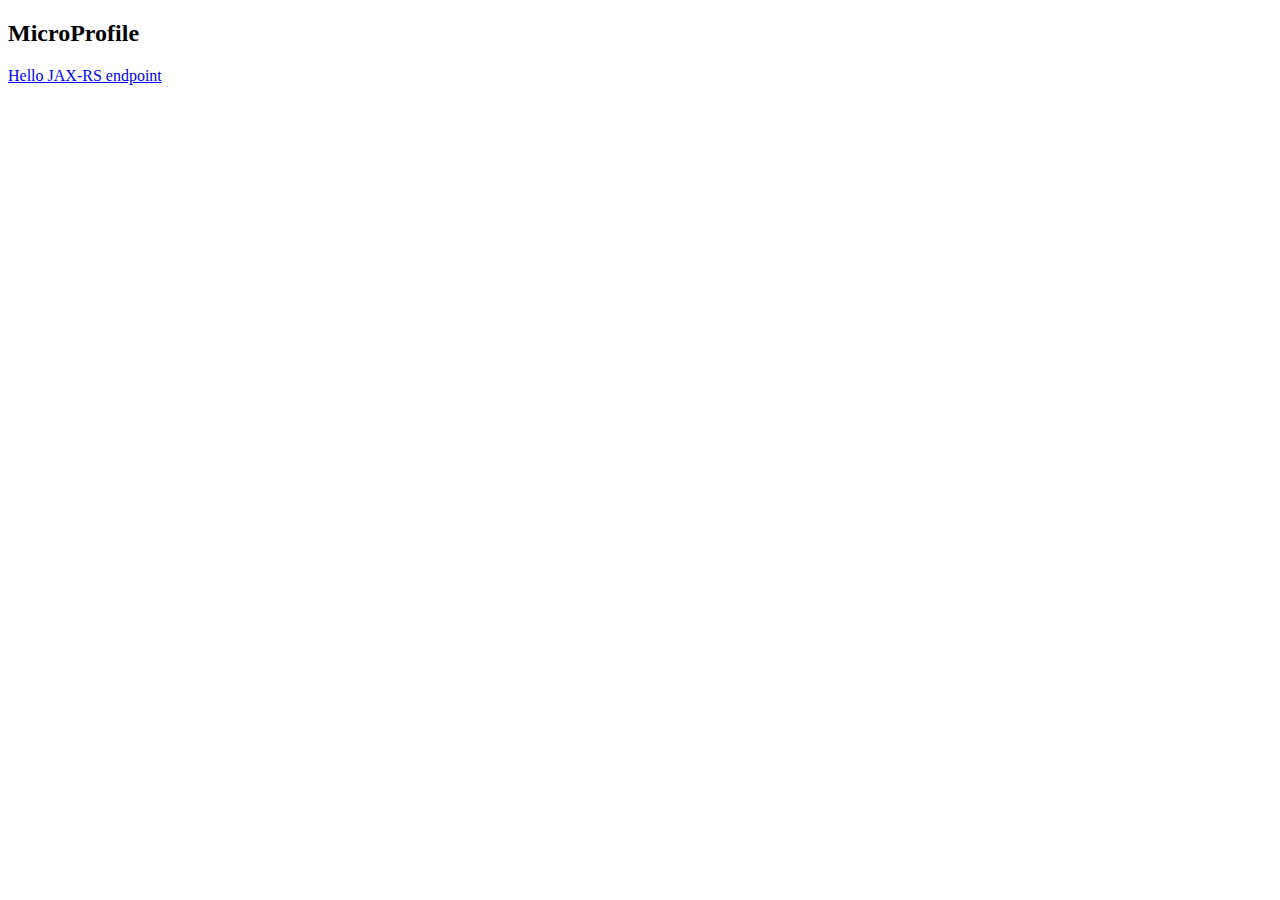
<file: PizzaToGo/ui/src/main/webapp/index.html>
<!DOCTYPE html>
<html lang="en">
  <head>
    <meta charset="UTF-8" />
    <title>Eclipse MicroProfile demo</title>
  </head>
  <body>
    <h2>MicroProfile</h2>

    <a href="data/hello" target="_blank">Hello JAX-RS endpoint</a> <br />
  </body>
</html>
</file>
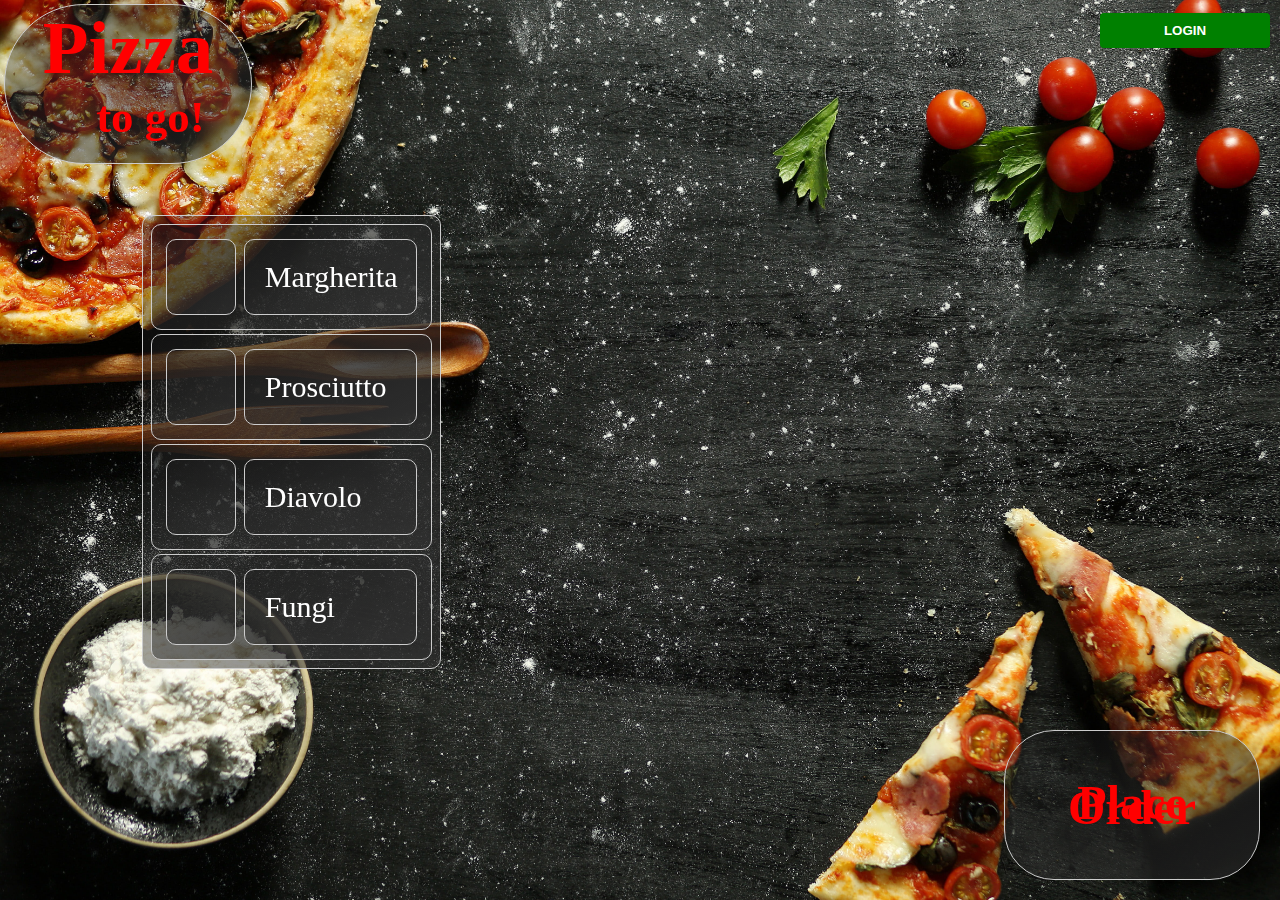
<file: PizzaToGo/services/ui/src/main/webapp/index.html>
<!DOCTYPE html>
<html lang="en">

<head>
	<link rel="stylesheet" type="text/css" href="css/style.css" />
	<link rel="shortcut icon" type="image/jpg" href="assets/favicon.png" />
	<meta charset="UTF-8" />
	<title>Pizza to go!</title>
	<!--    <script type="text/javascript" src="js/webapp.js"></script>-->
</head>

<body>
	<div class="grid-container-header">
		<div class="grid-item">
			<div class="card responsive logo-container" onclick="homeClicked()">
				<h1>Pizza</h1>
				<h2>to go!</h2>
			</div>
		</div>
		<div id="LoginInfo">
			<button class="btn btn-login" id="login-button" onclick="loginButtonClicked()">
				LOGIN
			</button>
		</div>
		<div id="LogoutInfo" style="display: none;">
			<div id="loginText"></div>
			<button class="btn btn-logout" id="logout-button">
				LOGOUT
			</button>
		</div>
	</div>

	<form id="pizzaForm">
		<input type="hidden" id="pizzaName">
		<div class="grid-container-main" id="grid-container-main">

			<div class="grid-item">
				<div class="card p-4">
					<ul id="Pizzaliste">
					</ul>
				</div>
			</div>
			<div class="grid-item" hidden id="pizzaDetails">
				<div class="card p-4" id="pizzaDetaildCard">
					<div class="grid-container">
						<div class="grid-item">
							<div class="pizzaBild card p-4 ">
							</div>
						</div>
						<div class="grid-item">
							<div class="card p-4">
								<div id="pizzaDetailsNameGridContainer" class="grid-container-pizzaDetailsName">
									<div id="pizzaDetailsName" class="pizzaEintrag"></div>
									<div class="card p-4">
										<div class="pizzaEintrag">
											Price:
										</div>
										<div id="pizzaDetailsPrice" class="pizzaPrice"></div>
									</div>
								</div>
								<div id="pizzaDetailsToppings" class="pizzaEintrag"></div>
							</div>
							<div class="card p-4">
								<div id="pizzaDetailsSize"></div>
							</div>
						</div>
					</div>
					<div class="card p-4">
						<div id="pizzaExtraToppingsContainer" class="pizzaToppingsContainerContainer"
							style="padding: 15px; ">
						</div>
					</div>
				</div>
			</div>
		</div>
	</form>

	<form id="loginForm">
		<div class="container-login" hidden id="login-container">
			<div class="card p-4 ">
				<div class="login">
					Username:
					<input type="text" name="Email Input" id="user-loginName">
					Password:
					<input type="password" name="Password Input" id="user-loginPassword">

					<input type="submit" value="Login" id="login">

					No account yet?
					<button class="btn btn-create-account" id="create-account-button"
						onclick="createAccountButtonClicked()">Create Account</button>
				</div>
			</div>
		</div>
	</form>

	<form id="createAccountForm">
		<div class="container-create-account" hidden id="create-account-container">
			<div class="card">
				<div class="create-account">
					<div>
						First Name:
						<input type="text" name="First Name Input" id="user-first-name">
					</div>
					<div>
						Last Name:
						<input type="text" name="Last Name Input" id="user-last-name">
					</div>
					<div>
						Username:
						<input type="text" name="Username Input" id="user-username">
					</div>
					<div>
						E-Mail:
						<input type="text" name="Email Input" id="user-email">
					</div>
					<div>
						Street:
						<input type="text" name="Street Input" id="user-street">
					</div>
					<div>
						House number:
						<input type="text" name="House number Input" id="user-house-number">
					</div>
					<div>
						Postal Code:
						<input type="text" name="Postal Code Input" id="user-postal-code">
					</div>
					<div>
						City:
						<input type="text" name="City Input" id="user-city">
					</div>
					<div>
						Password:
						<input type="password" name="Password Input" id="user-password">
					</div>
					<div>
						Repeat Password:
						<input type="password" name="Repeat Password Input" id="user-repeat-password">
					</div>
				</div>
				<div class="create-account-submit">
					<input type="submit" value="Create Account" id="registrationButton">
				</div>
			</div>
		</div>
	</form>
	<button class="btn btn-addToCart responsive" id="addToCartButton" onclick="addToCartButtonClicked()">Place Order</button>
</body>
<script src="js/webapp.js"></script>
<script src="js/user.js"></script>
<script src="js/access.js"></script>

</html>
</file>
<file: PizzaToGo/services/ui/src/main/webapp/css/style.css>
@charset "ISO-8859-1";

body {
	background-image: url('../assets/background_image.jpg');
	background-repeat: no-repeat;
	background-attachment: fixed;
	background-size: cover;
}

h1 {
	color: red;
	font-size: 250%;
	font-family: "Brush Script MT";
	margin-top: 0;
	margin-bottom: 0;
}

h2 {
	color: red;
	font-size: 150%;
	font-family: "Brush Script MT";
	text-align: center;
	margin-left: 45px;
	margin-top: 0;
	margin-bottom: 20px;
}


.grid-container-header {
	position: fixed;
	left: 0;
	top: 0;
	width: 100%;
	margin: 10p;
	display: grid;
	grid-template-columns: 20% 80%;
}


.grid-container-footer {
	position: fixed;
	left: 0;
	bottom: 0;
	width: 100%;
	display: grid;
	grid-template-columns: 70% 30%;
	padding: 10px;
}


.grid-container-pizzaDetailsName {
	display: grid;
	grid-template-columns: 70% 30%;
	padding: 10px;
}


.grid-container-main {
	position: fixed;
	left: 0;
	top: 201px;
	width: 80%;
	margin-left: 10%;
	display: grid;
	grid-template-columns: 30% 70%;
	padding: 10px;
}


.container-login {
	position: fixed;
	left: 0;
	top: 201px;
	width: 30%;
	margin-left: 30%;
	padding: 5px;
}


.container-create-account {
	position: fixed;
	left: 0;
	top: 201px;
	width: 50%;
	margin-left: 20%;
	padding: 5px;
}

.btn {
	padding: 15px;
	border-radius: 50px;
	border-width: 1px;
	border-style: solid;
	text-align: center;
	font-weight: bold;
	cursor: pointer;
}

.btn-addToCart {
	position: fixed;
	right: 20px;
	bottom: 20px;
	width: 20%;
	height: 150px;
	line-height: 5px;
	font-weight: bold;
	color: red;
	background-color: transparent;
	background-image: linear-gradient(to bottom right, rgba(30, 30, 30, 0.3), rgba(50, 50, 50, 0.6));


	font-size: 300%;
	font-family: "Brush Script MT";


	border: 1px solid #ccc !important;
	border-top-width: 1px !important;
	border-right-width: 1px !important;
	border-bottom-width: 1px !important;
	border-left-width: 1px !important;
	border-top-style: solid !important;
	border-right-style: solid !important;
	border-bottom-style: solid !important;
	border-left-style: solid !important;
	border-top-color: rgb(204, 204, 204) !important;
	border-right-color: rgb(204, 204, 204) !important;
	border-bottom-color: rgb(204, 204, 204) !important;
	border-left-color: rgb(204, 204, 204) !important;
	border-image-source: initial !important;
	border-image-slice: initial !important;
	border-image-width: initial !important;
	border-image-outset: initial !important;
	border-image-repeat: initial !important;
}

.btn-login {
	position: fixed;
	right: 10px;
	top: 5px;
	height: 35px;
	line-height: 5px;
	width: 170px;
	background-color: green;
	color: white;
	padding: 14px 20px;
	margin: 8px 0;
	border: none;
	border-radius: 4px;
	cursor: pointer;
}

.btn-login:hover {
	background-color: rgb(0, 148, 0);
}

.btn-logout {
	position: fixed;
	right: 10px;
	top: 5px;
	height: 35px;
	line-height: 5px;
	width: 170px;
	background-color: green;
	color: white;
	padding: 14px 20px;
	margin: 8px 0;
	border: none;
	border-radius: 4px;
	cursor: pointer;
}



.btn-logout:hover {
	background-color: rgb(0, 148, 0);
}

#loginText{
	position: fixed;
  	right: 20%;	
	color: rgb(0, 255, 64);
	
	margin: 8px 0;
	font-size: 26px;
	cursor: pointer;
}

.btn-create-account {

	width: 100%;
	background-color: green;
	color: white;
	padding: 14px 20px;
	margin: 8px 0;
	border: none;
	border-radius: 4px;
	cursor: pointer;
}

.btn-create-account:hover {
	background-color: rgb(0, 148, 0);
}

.extra-belaege {
	padding: 10px;
}

.grid-container {
	display: grid;
	grid-template-columns: 30% 70%;
	padding: 10px;
}

ul {
	margin: 0;
	padding: 0;
}

input[type=text], input[type=password] {
	width: 100%;
	padding: 12px 20px;
	margin: 14px 0 12px 0;
	display: inline-block;
	border: 1px solid #ccc;
	border-radius: 4px;
	box-sizing: border-box;
}

input[type=submit] {
	width: 100%;
	background-color: green;
	color: white;
	padding: 14px 20px;
	margin: 8px 0;
	border: none;
	border-radius: 4px;
	cursor: pointer;
}

input[type=submit]:hover {
	background-color: rgb(0, 148, 0);
}

.pizzaEintrag {
	padding: 20px;
	font-size: 30px;
	color: white;
	text-align: left;
	list-style: none;
}

.pizzaPrice {
	font-size: 40px;
	color: red;
	text-align: center;
	list-style: none;
}

.grid-item {
	/*	padding: 20px;*/
	font-size: 30px;
	text-align: center;
}

.pizzaBild {
	height: 95%;
	width: inherit;
	padding: 20px;
	font-size: 30px;
	text-align: center;
	/*	text-align: center; */
	color: white;
	margin-top: 50px;
}

.BildTextPlatzhalter {}

.center {
	display: flex;
	justify-content: center;
	align-items: center;
}

.h-inherit {
	height: inherit;
}

.w-align {
	padding: 20px;
	width: fit-content;
}

.w-25 {
	width: 25%;
}

.w-50 {
	width: 50%;
}

.w-75 {
	width: 75%;
}

.p-4 {
	padding: 4px;
}

.card {
	margin: 4px;
	border-radius: 10px;
	border: 1px solid #ccc !important;
	border-top-width: 1px !important;
	border-right-width: 1px !important;
	border-bottom-width: 1px !important;
	border-left-width: 1px !important;
	border-top-style: solid !important;
	border-right-style: solid !important;
	border-bottom-style: solid !important;
	border-left-style: solid !important;
	border-top-color: rgb(204, 204, 204) !important;
	border-right-color: rgb(204, 204, 204) !important;
	border-bottom-color: rgb(204, 204, 204) !important;
	border-left-color: rgb(204, 204, 204) !important;
	border-image-source: initial !important;
	border-image-slice: initial !important;
	border-image-width: initial !important;
	border-image-outset: initial !important;
	border-image-repeat: initial !important;
	background-image: linear-gradient(to bottom right, rgba(30, 30, 30, 0.3), rgba(50, 50, 50, 0.6));
}

.login {
	margin-left: 15px;
	margin-right: 15px;
	padding: 5px;
	font-size: 15px;
	color: white;
	text-align: left;
	list-style: none;
}

.create-account {
	margin-left: 15px;
	margin-right: 15px;
	padding: 5px;
	font-size: 15px;
	display: grid;
	grid-template-columns: 50% 50%;
	column-gap: 10px;
	color: white;
	text-align: left;
	list-style: none;
}

.create-account-submit {
	margin-left: 15px;
	margin-right: 5px;
	padding: 5px;
}

.card.logo-container {
	border-radius: 500px;
}

.pizzaSizeContainerContainer {
	display: grid;
	grid-template-columns: repeat(3, 33%);
}

.pizzaSizeContainer {
	margin: 4%;
	position: relative;
	padding-left: 35px;
	margin-bottom: 12px;
	-webkit-user-select: none;
	-moz-user-select: none;
	-ms-user-select: none;
	user-select: none;
	font-size: 20px;
	color: white;
	text-align: left;
	cursor: pointer;
}

.pizzaSizeContainer input {
	position: relative;
	opacity: 0;
	height: 0;
	width: 0;
}

.sizeRadioButton {
	position: absolute;
	top: 0;
	left: 0;
	height: 20px;
	width: 20px;
	border-radius: 10px;
	background-color: #eee;
}

.pizzaSizeContainer:hover input~.sizeRadioButton {
	background-color: #ccc;
}

.pizzaSizeContainer input:checked~.sizeRadioButton {
	background-color: green;
}

.sizeRadioButton:after {
	content: "";
	position: relative;
	display: none;
}

.pizzaSizeContainer input:checked~.sizeRadioButton:after {
	display: block;
}

.pizzaSizeContainer .sizeRadioButton:after {
	top: 0;
	left: 0;
	height: 13px;
	width: 13px;
	border-radius: 20px;
	border: solid white;
	border-width: 3px 3px 3px 3px;
}

.pizzaToppingsContainerContainer {
	display: grid;
	grid-template-columns: repeat(4, 25%);
}

.pizzaToppingsContainer {
	color: white;
	position: relative;
	padding-left: 35px;
	margin-bottom: 12px;
	cursor: pointer;
	font-size: 23px;
	text-align: left;
	-webkit-user-select: none;
	-moz-user-select: none;
	-ms-user-select: none;
	user-select: none;
}

.pizzaToppingsContainer input {
	position: absolute;
	opacity: 0;
	cursor: pointer;
	height: 0;
	width: 0;
}

.toppingsCheckBox {
	position: absolute;
	top: 0;
	left: 0;
	height: 25px;
	width: 25px;
	background-color: #eee;
}

.pizzaToppingsContainer:hover input~.toppingsCheckBox {
	background-color: #ccc;
}

.pizzaToppingsContainer input:checked~.toppingsCheckBox {
	/*	background-color: #2196F3;*/
	background-color: green;
}

.toppingsCheckBox:after {
	content: "";
	position: absolute;
	display: none;
}

.pizzaToppingsContainer input:checked~.toppingsCheckBox:after {
	display: block;
}

.pizzaToppingsContainer .toppingsCheckBox:after {
	left: 9px;
	top: 5px;
	width: 5px;
	height: 10px;
	border: solid white;
	border-width: 0 3px 3px 0;
	-webkit-transform: rotate(45deg);
	-ms-transform: rotate(45deg);
	transform: rotate(45deg);
}

.responsive:hover {
	cursor: pointer;
	background-image: linear-gradient(to bottom right, rgba(60, 60, 60, 0.3), rgba(80, 80, 80, 0.6));
}

.t-1 {
	margin-top: 1px;
}

.t-2 {
	margin-top: 2px;
}

.t-3 {
	margin-top: 3px;
}

.t-4 {
	margin-top: 4px;
}

.b-1 {
	margin-bottom: 1px;
}

.b-2 {
	margin-bottom: 2px;
}

.b-3 {
	margin-bottom: 3px;
}

.b-4 {
	margin-bottom: 4px;
}

.l-1 {
	margin-left: 1px;
}

.l-2 {
	margin-left: 2px;
}

.l-3 {
	margin-left: 3px;
}

.l-4 {
	margin-left: 4px;
}

.r-1 {
	margin-right: 1px;
}

.r-2 {
	margin-right: 2px;
}

.r-3 {
	margin-right: 3px;
}

.r-4 {
	margin-right: 4px;
}
</file>
